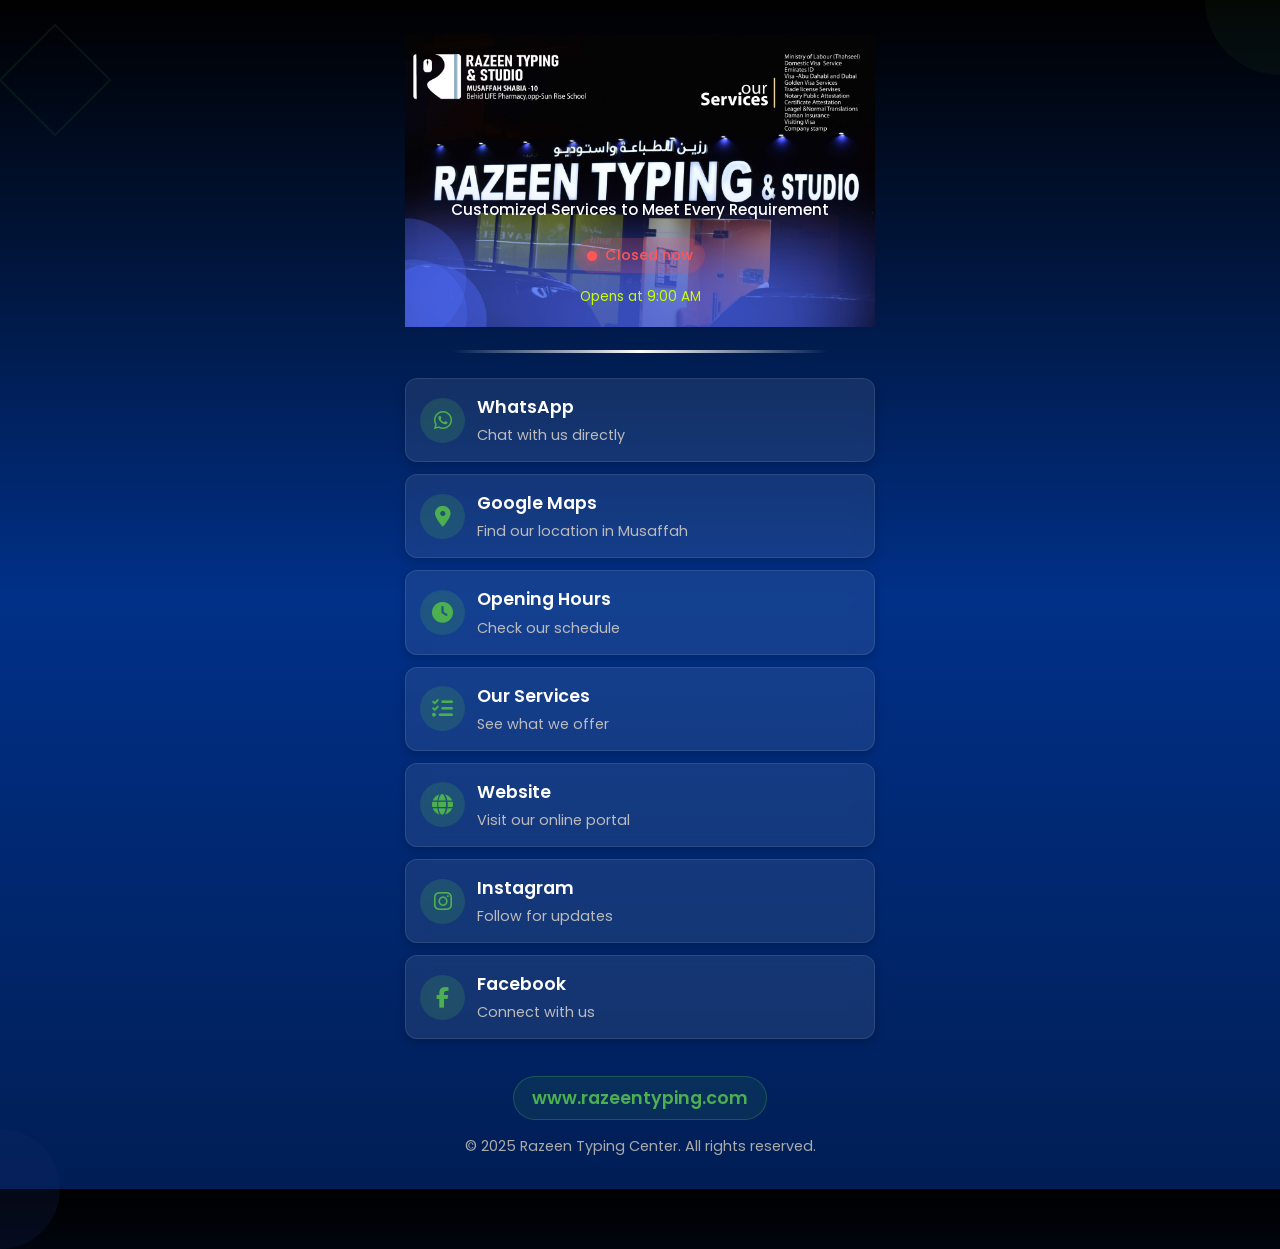
<file: razeen_mobile.html>
<!DOCTYPE html>
<html lang="en">
<head>
    <meta charset="UTF-8">
    <meta name="viewport" content="width=device-width, initial-scale=1.0">
    <title>Razeen Typing & Studio - Musaffah ME 10, Abu Dhabi</title>
    <link rel="stylesheet" href="https://cdnjs.cloudflare.com/ajax/libs/font-awesome/6.4.0/css/all.min.css">
    <link href="https://fonts.googleapis.com/css2?family=Poppins:wght@400;500;600;700&family=Roboto:wght@300;400;500&display=swap" rel="stylesheet">
    <style>
        * {
            margin: 0;
            padding: 0;
            box-sizing: border-box;
        }
        
        body {
            font-family: 'Poppins', sans-serif;
            background: linear-gradient(180deg, #000000, #003088,  #001e55);
            color: #fff;
            min-height: 100vh;
            display: flex;
            flex-direction: column;
            align-items: center;
            padding: 15px;
            line-height: 1.6;
            position: relative;
            overflow-x: hidden;
        }
        
        .container {
            max-width: 500px;
            width: 100%;
            text-align: center;
            padding: 15px;
            position: relative;
            z-index: 10;
            animation: fadeIn 0.8s ease-out;
        }
        
        @keyframes fadeIn {
            from { opacity: 0; transform: translateY(15px); }
            to { opacity: 1; transform: translateY(0); }
        }
        
        .header {
            position: relative;
            background-image: url('img1.jpg');
            background-size: contain;
            background-position: center;
            background-repeat: no-repeat;
            height: 300px;
            overflow: hidden;
            padding: 20px 0;
        }

        .logo {
            margin: 15px 0;
            margin-top: 105px;
            text-align: center;
            position: relative;
            animation: scaleUp 0.6s 0.3s both;
        }
        
        @keyframes scaleUp {
            from { transform: scale(0.95); opacity: 0; }
            to { transform: scale(1); opacity: 1; }
        }
        
        .logo h1 {
            font-size: clamp(1.8rem, 7vw, 2.8rem);
            font-weight: 700;
            letter-spacing: 1px;
            margin-bottom: 8px;
            text-shadow: 0 2px 4px rgba(0,0,0,0.3);
            background: linear-gradient(to right, #ffffff, #ffffff);
            -webkit-background-clip: text;
            -webkit-text-fill-color: transparent;
        }
        
        .logo p {
            font-size: clamp(0.95rem, 3.5vw, 1.1rem);
            font-weight: 500;
            color: #e0e0e0;
            max-width: 100%;
            margin: 0 auto;
            line-height: 1.5;
            padding: 0 10px;
        }
        
        .tagline {
            /* background: rgba(76, 175, 80, 0.2); */
            margin-top: 35px;
            padding: 8px 15px;
            border-radius: 50px;
            /* margin: 12px auto; */
            display: inline-block;
            font-weight: 500;
            font-size: clamp(0.85rem, 3.2vw, 0.95rem);
            /* border: 1px solid rgba(7, 126, 46, 0.4); */
        }
        
        .location {
            color: #FFD700;
            font-weight: 600;
            margin-top: 5px;
            font-size: clamp(0.9rem, 3.5vw, 1.05rem);
        }
        
        .divider {
            height: 3px;
            background: linear-gradient(to right, transparent, #ffffff, transparent);
            margin: 20px auto;
            width: 80%;
            border-radius: 2px;
            animation: grow 0.8s 0.4s both;
        }
        
        @keyframes grow {
            from { width: 0; opacity: 0; }
            to { width: 80%; opacity: 1; }
        }
        
        .links-container {
            margin: 25px 0;
            display: grid;
            grid-template-columns: 1fr;
            gap: 12px;
        }
        
        .link-card {
            background: rgba(255, 255, 255, 0.08);
            backdrop-filter: blur(10px);
            border: 1px solid rgba(255, 255, 255, 0.1);
            border-radius: 12px;
            padding: 14px;
            display: flex;
            align-items: center;
            transition: all 0.3s ease;
            cursor: pointer;
            box-shadow: 0 3px 10px rgba(0,0,0,0.2);
            animation: slideIn 0.5s forwards;
            opacity: 0;
            transform: translateX(-20px);
        }
        
        @keyframes slideIn {
            to { opacity: 1; transform: translateX(0); }
        }
        
        .link-card:nth-child(1) { animation-delay: 0.4s; }
        .link-card:nth-child(2) { animation-delay: 0.5s; }
        .link-card:nth-child(3) { animation-delay: 0.6s; }
        .link-card:nth-child(4) { animation-delay: 0.7s; }
        .link-card:nth-child(5) { animation-delay: 0.8s; }
        .link-card:nth-child(6) { animation-delay: 0.9s; }
        .link-card:nth-child(7) { animation-delay: 1.0s; }
        
        .link-card:hover {
            transform: translateY(-3px);
            background: rgba(76, 175, 80, 0.15);
            border-color: rgba(76, 175, 80, 0.3);
        }
        
        .link-icon {
            width: 45px;
            height: 45px;
            background: rgba(76, 175, 80, 0.2);
            border-radius: 50%;
            display: flex;
            align-items: center;
            justify-content: center;
            margin-right: 12px;
            font-size: 1.3rem;
            color: #4CAF50;
            flex-shrink: 0;
        }
        
        .link-text {
            flex: 1;
            text-align: left;
        }
        
        .link-text h3 {
            font-size: clamp(1rem, 4vw, 1.1rem);
            font-weight: 600;
            margin-bottom: 3px;
        }
        
        .link-text p {
            font-size: clamp(0.8rem, 3.2vw, 0.9rem);
            color: #bbb;
        }
        
        .footer {
            margin-top: 25px;
            text-align: center;
            color: #aaa;
            font-size: clamp(0.8rem, 3.2vw, 0.9rem);
            animation: fadeIn 1s 1.2s both;
        }
        
        .website-link {
            display: inline-block;
            margin-top: 12px;
            color: #4CAF50;
            text-decoration: none;
            font-weight: 600;
            font-size: clamp(1rem, 4vw, 1.1rem);
            padding: 7px 18px;
            border-radius: 50px;
            background: rgba(76, 175, 80, 0.1);
            border: 1px solid rgba(76, 175, 80, 0.3);
            transition: all 0.3s ease;
        }
        
        .website-link:hover {
            background: rgba(76, 175, 80, 0.2);
            transform: scale(1.05);
        }
        
        .mobile-note {
            background: rgba(255,255,255,0.1);
            padding: 10px 15px;
            border-radius: 10px;
            margin-top: 18px;
            font-size: clamp(0.8rem, 3.2vw, 0.9rem);
            color: #ddd;
            display: flex;
            align-items: center;
            justify-content: center;
            gap: 8px;
            animation: fadeIn 0.8s 1.1s both;
        }
        
        /* Modal Styles */
        .modal {
            display: none;
            position: fixed;
            top: 0;
            left: 0;
            width: 100%;
            height: 100%;
            background: rgba(0, 0, 0, 0.85);
            z-index: 1000;
            justify-content: center;
            align-items: center;
            backdrop-filter: blur(5px);
        }
        
        .modal-content {
            background: linear-gradient(135deg, #1e3c72, #2a5298);
            border-radius: 18px;
            width: 90%;
            max-width: 500px;
            box-shadow: 0 8px 25px rgba(0, 0, 0, 0.5);
            position: relative;
            overflow: hidden;
            border: 1px solid rgba(76, 175, 80, 0.3);
            animation: modalIn 0.4s cubic-bezier(0.175, 0.885, 0.32, 1.275) forwards;
            transform: scale(0.9);
            opacity: 0;
            margin: 15px;
        }
        
        @keyframes modalIn {
            to { transform: scale(1); opacity: 1; }
        }
        
        .modal-header {
            padding: 18px;
            background: rgba(0, 0, 0, 0.2);
            text-align: center;
            position: relative;
        }
        
        .modal-header h2 {
            font-size: clamp(1.4rem, 5vw, 1.8rem);
            color: #4CAF50;
            font-weight: 700;
        }
        
        .close-modal {
            position: absolute;
            top: 12px;
            right: 18px;
            font-size: 1.8rem;
            color: #fff;
            cursor: pointer;
            transition: all 0.3s ease;
            width: 36px;
            height: 36px;
            display: flex;
            align-items: center;
            justify-content: center;
            border-radius: 50%;
        }
        
        .close-modal:hover {
            color: #ff4d4d;
            background: rgba(255, 255, 255, 0.1);
            transform: rotate(90deg);
        }
        
        .modal-body {
            padding: 20px;
            overflow-y: auto;
            max-height: 60vh;
        }
        
        .timetable {
            width: 100%;
            border-collapse: collapse;
            font-family: 'Roboto', sans-serif;
        }
        
        .timetable th {
            background: rgba(76, 175, 80, 0.2);
            padding: 12px;
            text-align: left;
            font-weight: 600;
            color: #4CAF50;
            border-bottom: 1px solid rgba(255, 255, 255, 0.1);
            font-size: clamp(0.9rem, 3.5vw, 1rem);
        }
        
        .timetable td {
            padding: 12px;
            border-bottom: 1px solid rgba(255, 255, 255, 0.05);
            font-size: clamp(0.85rem, 3.5vw, 0.95rem);
        }
        
        .timetable tr:nth-child(even) {
            background: rgba(255, 255, 255, 0.03);
        }
        
        .timetable tr:last-child td {
            border-bottom: none;
        }
        
        .timetable tr:hover {
            background: rgba(76, 175, 80, 0.1);
        }
        
        .today {
            background: rgba(76, 175, 80, 0.15) !important;
            color: #4CAF50;
            font-weight: 500;
        }
        
        /* Mobile Navigation */
        .mobile-nav {
            display: none;
            position: fixed;
            bottom: 0;
            left: 0;
            width: 100%;
            background: rgba(26, 42, 108, 0.95);
            z-index: 100;
            padding: 10px;
            border-top: 1px solid rgba(76, 175, 80, 0.3);
        }
        
        .nav-buttons {
            display: flex;
            justify-content: space-around;
        }
        
        .nav-btn {
            display: flex;
            flex-direction: column;
            align-items: center;
            color: #fff;
            text-decoration: none;
            font-size: 0.8rem;
            padding: 8px;
            border-radius: 8px;
            transition: all 0.3s ease;
        }
        
        .nav-btn i {
            font-size: 1.2rem;
            margin-bottom: 4px;
            color: #4CAF50;
        }
        
        .nav-btn.active {
            background: rgba(76, 175, 80, 0.2);
        }
        
        .nav-btn:hover {
            background: rgba(76, 175, 80, 0.15);
        }
        
        /* Responsive design */
        @media (max-width: 480px) {
            .container {
                padding: 12px;
            }
            
            .link-card {
                padding: 12px;
            }
            
            .link-icon {
                width: 40px;
                height: 40px;
                font-size: 1.2rem;
                margin-right: 10px;
            }
            
            .modal-body {
                padding: 15px;
            }
            
            .timetable th, 
            .timetable td {
                padding: 10px;
            }
            
            /* Show mobile navigation */
            .mobile-nav {
                display: block;
            }
            
            /* Adjust decorative elements for mobile */
            .circle, .circle-2, .square {
                display: none;
            }
        }
        
        @media (max-width: 360px) {
            .link-icon {
                width: 36px;
                height: 36px;
                font-size: 1.1rem;
            }
            
            .link-text h3 {
                font-size: 0.95rem;
            }
            
            .link-text p {
                font-size: 0.8rem;
            }
            
            .timetable th, 
            .timetable td {
                padding: 8px;
                font-size: 0.85rem;
            }
            
            .modal-header h2 {
                font-size: 1.3rem;
            }
        }
        
        /* Decorative Elements */
        .decoration {
            position: absolute;
            z-index: 1;
            animation: float 6s infinite ease-in-out;
        }
        
        @keyframes float {
            0%, 100% { transform: translateY(0); }
            50% { transform: translateY(-15px); }
        }
        
        .circle {
            width: 150px;
            height: 150px;
            border-radius: 50%;
            background: rgba(76, 175, 80, 0.05);
            position: absolute;
            top: -75px;
            right: -75px;
            animation-delay: 1s;
        }
        
        .circle-2 {
            width: 120px;
            height: 120px;
            border-radius: 50%;
            background: rgba(26, 42, 108, 0.2);
            position: absolute;
            bottom: -60px;
            left: -60px;
        }
        
        .square {
            width: 80px;
            height: 80px;
            border: 2px solid rgba(76, 175, 80, 0.1);
            position: absolute;
            top: 40px;
            left: 15px;
            transform: rotate(45deg);
            animation-delay: 2s;
        }
        
        /* Timetable Page */
        .timetable-page {
            display: none;
            width: 100%;
            max-width: 600px;
            padding: 20px;
        }
        
        .timetable-page h2 {
            font-size: clamp(1.6rem, 6vw, 2rem);
            color: #4CAF50;
            margin-bottom: 20px;
            text-align: center;
        }
        
        /* Services Page */
        .services-page {
            display: none;
            width: 100%;
            max-width: 600px;
            padding: 20px;
        }
        
        .services-page h2 {
            font-size: clamp(1.6rem, 6vw, 2rem);
            color: #4CAF50;
            margin-bottom: 25px;
            text-align: center;
        }
        
        .service-list {
            display: grid;
            grid-template-columns: repeat(auto-fill, minmax(250px, 1fr));
            gap: 15px;
        }
        
        .service-card {
            background: rgba(255, 255, 255, 0.08);
            border-radius: 12px;
            padding: 20px;
            text-align: center;
            transition: all 0.3s ease;
            border: 1px solid rgba(255, 255, 255, 0.1);
            cursor: pointer;
        }
        
        .service-card:hover {
            transform: translateY(-5px);
            background: rgba(76, 175, 80, 0.15);
            box-shadow: 0 5px 15px rgba(0,0,0,0.2);
        }
        
        .service-icon {
            font-size: 2.5rem;
            color: #4CAF50;
            margin-bottom: 15px;
        }
        
        .service-card h3 {
            font-size: 1.1rem;
            margin-bottom: 10px;
            color: #FFD700;
        }
        
        .service-card p {
            font-size: 0.9rem;
            color: #bbb;
        }
        
        .back-btn {
            position: absolute;
            top: 20px;
            left: 20px;
            color: #4CAF50;
            font-size: 1.5rem;
            cursor: pointer;
            background: rgba(76, 175, 80, 0.1);
            width: 40px;
            height: 40px;
            border-radius: 50%;
            display: flex;
            align-items: center;
            justify-content: center;
            z-index: 20;
        }
        
        /* Service Detail Modal */
        .service-detail-modal {
            display: none;
        }
        
        .service-modal-content {
            background: linear-gradient(135deg, #1a2a6c, #2a5298);
            border-radius: 18px;
            width: 90%;
            max-width: 500px;
            box-shadow: 0 8px 25px rgba(0, 0, 0, 0.5);
            position: relative;
            overflow: hidden;
            border: 1px solid rgba(76, 175, 80, 0.3);
            animation: modalIn 0.4s cubic-bezier(0.175, 0.885, 0.32, 1.275) forwards;
            transform: scale(0.9);
            opacity: 0;
            margin: 15px;
        }
        
        .service-modal-header {
            padding: 20px 20px 15px;
            text-align: center;
            position: relative;
            background: rgba(0, 0, 0, 0.2);
        }
        
        .service-modal-icon {
            font-size: 2.5rem;
            color: #4CAF50;
            margin-bottom: 15px;
        }
        
        .service-modal-header h2 {
            font-size: clamp(1.5rem, 5vw, 1.8rem);
            color: #FFD700;
            font-weight: 700;
            margin-bottom: 10px;
        }
        
        .service-modal-body {
            padding: 20px;
            overflow-y: auto;
            max-height: 60vh;
        }
        
        .service-description {
            font-size: 1rem;
            line-height: 1.6;
            margin-bottom: 20px;
            color: #e0e0e0;
        }
        
        .service-features {
            margin-top: 20px;
        }
        
        .service-features h4 {
            font-size: 1.1rem;
            color: #4CAF50;
            margin-bottom: 10px;
            display: flex;
            align-items: center;
            gap: 8px;
        }
        
        .service-features ul {
            padding-left: 25px;
        }
        
        .service-features li {
            margin-bottom: 8px;
            font-size: 0.95rem;
            color: #ccc;
            position: relative;
        }
        
        .service-features li::before {
            content: "✓";
            color: #4CAF50;
            font-weight: bold;
            position: absolute;
            left: -20px;
        }
        
        .service-contact {
            background: rgba(255, 255, 255, 0.05);
            border-radius: 10px;
            padding: 15px;
            margin-top: 20px;
            text-align: center;
            border-left: 3px solid #4CAF50;
        }
        
        .service-contact p {
            margin-bottom: 10px;
        }
        
        .whatsapp-btn {
            display: inline-flex;
            align-items: center;
            gap: 8px;
            background: rgba(76, 175, 80, 0.2);
            color: white;
            padding: 10px 20px;
            border-radius: 50px;
            text-decoration: none;
            margin-top: 10px;
            border: 1px solid rgba(76, 175, 80, 0.4);
            transition: all 0.3s ease;
        }
        
        .whatsapp-btn:hover {
            background: rgba(76, 175, 80, 0.3);
            transform: scale(1.05);
        }
        
        /* Responsive table for mobile */
        @media (max-width: 768px) {
            .timetable {
                display: block;
                overflow-x: auto;
            }
            
            .service-list {
                grid-template-columns: 1fr;
            }
        }
        
        /* Opening status indicator */
        .status-indicator {
            display: inline-flex;
            align-items: center;
            gap: 8px;
            padding: 6px 12px;
            border-radius: 20px;
            font-weight: 500;
            margin: 8px 0;
            font-size: 0.9rem;
            background: rgba(0,0,0,0.3);
        }
        
        /* .open-status {
            background: rgb(255, 230, 3);
            color: #000000;
            
        } */
        
        .open-status {
    background: rgb(255, 230, 3);
    color: #000000;
    font-weight: bold;
    padding: 8px 16px;
    border-radius: 6px;
    display: inline-block;
    animation: pulse 1.5s infinite;
}

@keyframes pulse {
    0% {
        box-shadow: 0 0 0 0 rgba(255, 230, 3, 0.7);
    }
    70% {
        box-shadow: 0 0 0 10px rgba(255, 230, 3, 0);
    }
    100% {
        box-shadow: 0 0 0 0 rgba(255, 230, 3, 0);
    }
}

        .closed-status {
            background: rgba(255, 87, 87, 0.2);
            color: #ff5757;
        }
        
        .status-dot {
            width: 10px;
            height: 10px;
            border-radius: 50%;
            display: inline-block;
        }
        
        .open-dot {
            background: #4CAF50;
            box-shadow: 0 0 8px rgba(76, 175, 80, 0.7);
        }
        
        .closed-dot {
            background: #ff5757;
            box-shadow: 0 0 8px rgba(255, 87, 87, 0.7);
        }
        
        .status-message {
            font-size: 0.85rem;
            margin-top: 5px;
            color: #c8ff00;
        }

        /* Timetable status bar */
        .timetable-status-bar {
            background: rgba(255, 255, 255, 0.1);
            border-radius: 12px;
            padding: 15px;
            margin-bottom: 20px;
            text-align: center;
            border-left: 4px solid #4CAF50;
        }
        
        .timetable-status-bar.closed {
            border-left-color: #ff5757;
        }
        
        .timetable-status-bar h3 {
            display: flex;
            align-items: center;
            justify-content: center;
            gap: 10px;
            font-size: 1.1rem;
            margin-bottom: 8px;
        }
    </style>
</head>
<body>
    <!-- Decorative Background Elements -->
    <div class="decoration circle"></div>
    <div class="decoration circle-2"></div>
    <div class="decoration square"></div>
    
    <!-- Home Page -->
    <div id="homePage" class="container">
        <div class="header">
            <div class="logo">
                <!-- <h1>RAZEEN  <br /> TYPING & STUDIO</h1> -->
                <!-- <div class="location">Musaffah ME 10, Abu Dhabi, UAE</div> -->
                <div class="tagline">Customized Services to Meet Every Requirement</div>
                
                <!-- Status indicator -->
                <div id="statusIndicator" class="status-indicator open-status">
                    <span class="status-dot open-dot"></span>
                    <span>Open now</span>
                </div>
                <div id="statusMessage" class="status-message">Closes at 9:30 PM today</div>
            </div>
        </div>
        
        <div class="divider"></div>
        
        <div class="links-container">
            <!-- WhatsApp -->
            <div class="link-card" onclick="window.open('https://wa.me/971559676488?text=Hello!', '_blank')">
                <div class="link-icon">
                    <i class="fab fa-whatsapp"></i>
                </div>
                <div class="link-text">
                    <h3>WhatsApp</h3>
                    <p>Chat with us directly</p>
                </div>
            </div>

            <!-- Google Maps -->
            <div class="link-card" onclick="window.open('https://www.google.com/maps/@24.3373399,54.5315774,17z?entry=ttu&g_ep=EgoyMDI1MDcxNi4wIKXMDSoASAFQAw%3D%3D', '_blank')">
                <div class="link-icon">
                    <i class="fas fa-map-marker-alt"></i>
                </div>
                <div class="link-text">
                    <h3>Google Maps</h3>
                    <p>Find our location in Musaffah</p>
                </div>
            </div>
            
            <!-- Timetable -->
            <div class="link-card" onclick="showTimetablePage()">
                <div class="link-icon">
                    <i class="fas fa-clock"></i>
                </div>
                <div class="link-text">
                    <h3>Opening Hours</h3>
                    <p>Check our schedule</p>
                </div>
            </div>
            
            <!-- Services -->
            <div class="link-card" onclick="showServicesPage()">
                <div class="link-icon">
                    <i class="fas fa-list-check"></i>
                </div>
                <div class="link-text">
                    <h3>Our Services</h3>
                    <p>See what we offer</p>
                </div>
            </div>
            
            <!-- Website -->
            <div class="link-card" onclick="window.open('https://razeentyping.com', '_blank')">
                <div class="link-icon">
                    <i class="fas fa-globe"></i>
                </div>
                <div class="link-text">
                    <h3>Website</h3>
                    <p>Visit our online portal</p>
                </div>
            </div>

            <!-- Instagram -->
            <div class="link-card" onclick="window.open('https://l.instagram.com/?u=https%3A%2F%2Fwww.instagram.com%2Frazeentyping%3Figsh%3DMWhmeWExY28yanNhaQ%253D%253D%26fbclid%3DPAZXh0bgNhZW0CMTEAAaeM5k2GYHpEc92yd8jd7Zm2Ojq7uNremkkIoeddGIhr4UfbK5JSdTgEA5Q2yA_aem_mcagTCnfo_KmtBDowjoyzg&e=AT0Oe0PNzTslnQdLEHTdNnlP25Ehd1t7TyqOBqqb8PIKT1d5Qo4bvk1Woz1P3zWy2LPe8F2gQNBdGqaf7PmroGMuxttTaIJmM_QketKx_YyPcwMg9Zm83h4', '_blank')">
                <div class="link-icon">
                    <i class="fab fa-instagram"></i>
                </div>
                <div class="link-text">
                    <h3>Instagram</h3>
                    <p>Follow for updates</p>
                </div>
            </div>

            <!-- Facebook -->
            <div class="link-card" onclick="window.open('https://www.facebook.com/profile.php?id=61578635430947', '_blank')">
                <div class="link-icon">
                    <i class="fab fa-facebook-f"></i>
                </div>
                <div class="link-text">
                    <h3>Facebook</h3>
                    <p>Connect with us</p>
                </div>
            </div>
        </div>
        
        <div class="footer">
            <a href="https://razeentyping.com" class="website-link">www.razeentyping.com</a>
            <p style="margin-top: 15px;">© 2025 Razeen Typing Center. All rights reserved.</p>
        </div>
    </div>
    
    <!-- Timetable Page -->
    <div id="timetablePage" class="timetable-page">
        <div class="back-btn" onclick="showHomePage()">
            <i class="fas fa-arrow-left"></i>
        </div>
        <h2>Opening Hours</h2>
        
        <!-- Status bar for timetable page -->
        <div id="timetableStatusBar" class="timetable-status-bar">
            <h3>
                <span class="status-dot open-dot"></span>
                <span>Open now</span>
            </h3>
            <p>Closes at 9:30 PM today</p>
        </div>
        
        <table class="timetable">
            <thead>
                <tr>
                    <th>Day</th>
                    <th>Hours</th>
                </tr>
            </thead>
            <tbody>
                <tr>
                    <td>Monday</td>
                    <td>9 AM–2 PM, 4:30–9:30 PM</td>
                </tr>
                <tr>
                    <td>Tuesday</td>
                    <td>9 AM–2 PM, 4:30–9:30 PM</td>
                </tr>
                <tr>
                    <td>Wednesday</td>
                    <td>9 AM–2 PM, 4:30–9:30 PM</td>
                </tr>
                <tr>
                    <td>Thursday</td>
                    <td>9 AM–2 PM, 4:30–9:30 PM</td>
                </tr>
                <tr>
                    <td>Friday</td>
                    <td>9 AM–12 PM, 4:30–9:30 PM</td>
                </tr>
                <tr>
                    <td>Saturday</td>
                    <td>9 AM–2 PM, 4:30–9:30 PM</td>
                </tr>
                <tr class="today">
                    <td>Sunday</td>
                    <td>Closed</td>
                </tr>
            </tbody>
        </table>
    </div>
    
    <!-- Services Page -->
    <div id="servicesPage" class="services-page">
        <div class="back-btn" onclick="showHomePage()">
            <i class="fas fa-arrow-left"></i>
        </div>
        <h2>Our Services</h2>
        <div class="service-list">
            <div class="service-card" onclick="showServiceDetail(0)">
                <div class="service-icon">
                    <i class="fas fa-passport"></i>
                </div>
                <h3>Ministry of Labour</h3>
                <p>All Ministry of Labour services</p>
            </div>
            
            <div class="service-card" onclick="showServiceDetail(1)">
                <div class="service-icon">
                    <i class="fas fa-users"></i>
                </div>
                <h3>Family Visa Typing</h3>
                <p>Family visa processing assistance</p>
            </div>
            
            <div class="service-card" onclick="showServiceDetail(2)">
                <div class="service-icon">
                    <i class="fas fa-id-card"></i>
                </div>
                <h3>Emirates ID</h3>
                <p>Emirates ID application & renewal</p>
            </div>
            
            <div class="service-card" onclick="showServiceDetail(3)">
                <div class="service-icon">
                    <i class="fas fa-building"></i>
                </div>
                <h3>Tasheel Services</h3>
                <p>Government service center assistance</p>
            </div>
            
            <div class="service-card" onclick="showServiceDetail(4)">
                <div class="service-icon">
                    <i class="fas fa-file-alt"></i>
                </div>
                <h3>CICPA Pass Typing</h3>
                <p>Security pass typing</p>
            </div>
            
            <div class="service-card" onclick="showServiceDetail(5)">
                <div class="service-icon">
                    <i class="fas fa-globe"></i>
                </div>
                <h3>Online Visa (E-Channel)</h3>
                <p>Online visa processing services</p>
            </div>
            
            <div class="service-card" onclick="showServiceDetail(6)">
                <div class="service-icon">
                    <i class="fas fa-language"></i>
                </div>
                <h3>Legal & Normal Translations</h3>
                <p>Professional translation services</p>
            </div>
            
            <div class="service-card" onclick="showServiceDetail(7)">
                <div class="service-icon">
                    <i class="fas fa-certificate"></i>
                </div>
                <h3>Certificate Attestations</h3>
                <p>Marriage, Birth & Education certificates</p>
            </div>
            
            <div class="service-card" onclick="showServiceDetail(8)">
                <div class="service-icon">
                    <i class="fas fa-file-contract"></i>
                </div>
                <h3>Trade License</h3>
                <p>New / Renewal / Amendment</p>
            </div>
            
            <div class="service-card" onclick="showServiceDetail(9)">
                <div class="service-icon">
                    <i class="fas fa-envelope"></i>
                </div>
                <h3>Letters Typing</h3>
                <p>Arabic & English official letters</p>
            </div>
            
            <div class="service-card" onclick="showServiceDetail(10)">
                <div class="service-icon">
                    <i class="fas fa-car"></i>
                </div>
                <h3>Traffic Department</h3>
                <p>Mulkia, Driving License, Permits</p>
            </div>
            
            <div class="service-card" onclick="showServiceDetail(11)">
                <div class="service-icon">
                    <i class="fas fa-heartbeat"></i>
                </div>
                <h3>Daman Insurance</h3>
                <p>Company, Family, Domestic, Aounak</p>
            </div>
            
            <div class="service-card" onclick="showServiceDetail(12)">
                <div class="service-icon">
                    <i class="fas fa-gavel"></i>
                </div>
                <h3>Case Registration</h3>
                <p> moi case filing assistance</p>
            </div>
            
            <div class="service-card" onclick="showServiceDetail(13)">
                <div class="service-icon">
                    <i class="fas fa-handshake"></i>
                </div>
                <h3>Wakala (POA)</h3>
                <p>Power of Attorney services</p>
            </div>
            
            <div class="service-card" onclick="showServiceDetail(14)">
                <div class="service-icon">
                    <i class="fas fa-fire-extinguisher"></i>
                </div>
                <h3>Civil Defense</h3>
                <p>Company, Vehicle, Hasantuk</p>
            </div>
            
            <div class="service-card" onclick="showServiceDetail(15)">
                <div class="service-icon">
                    <i class="fas fa-laptop"></i>
                </div>
                <h3>Tamm Services</h3>
                <p>Government digital services</p>
            </div>
        </div>
    </div>
    
    <!-- Service Detail Modal -->
    <div id="serviceModal" class="modal service-detail-modal">
        <div class="service-modal-content">
            <div class="service-modal-header">
                <div class="service-modal-icon" id="modalIcon"></div>
                <h2 id="modalTitle">Service Title</h2>
            </div>
            <div class="service-modal-body">
                <div class="service-description" id="modalDescription">
                    Detailed service description will appear here.
                </div>
                
                <div class="service-features">
                    <h4><i class="fas fa-check-circle"></i> Key Features</h4>
                    <ul id="modalFeatures">
                        <!-- Features will be added here -->
                    </ul>
                </div>
                
                <div class="service-contact">
                    <p>Need this service? Contact us now!</p>
                    <a href="https://wa.me/971559676488?text=Hi%20Razeen%20Typing!" class="whatsapp-btn" target="_blank">
                        <i class="fab fa-whatsapp"></i> Chat on WhatsApp
                    </a>
                </div>
            </div>
            <div class="close-modal" onclick="closeServiceModal()">
                <i class="fas fa-times"></i>
            </div>
        </div>
    </div>
    
    <!-- Mobile Navigation -->
    <div class="mobile-nav">
        <div class="nav-buttons">
            <a class="nav-btn active" onclick="showHomePage()">
                <i class="fas fa-home"></i>
                <span>Home</span>
            </a>
            <a class="nav-btn" onclick="showServicesPage()">
                <i class="fas fa-list-check"></i>
                <span>Services</span>
            </a>
            <a class="nav-btn" onclick="showTimetablePage()">
                <i class="fas fa-clock"></i>
                <span>Hours</span>
            </a>
            <a class="nav-btn" onclick="window.open('https://wa.me/971559676488?text=Hi%20Razeen%20Typing!', '_blank')">
                <i class="fab fa-whatsapp"></i>
                <span>Chat</span>
            </a>
        </div>
    </div>
    
    <script>
        // Service details data
        const serviceDetails = [
            {
                title: "Ministry of Labour",
                icon: "fas fa-passport",
                description: "Comprehensive assistance with all Ministry of Labour services including work permits, labor contracts, employment visas, and labor card services. Our experts ensure compliance with UAE labor regulations for seamless processing.",
                features: [
                    "Work permit processing",
                    "Labor contract typing",
                    "Tawjeeh Class",
                    "Labor card issuance and renewal",
                    "Labor card cancellation",
                    
                ]
            },
            {
                title: "Family Visa Typing",
                icon: "fas fa-users",
                description: "Complete family visa processing assistance including application preparation, document collection, Emirates ID processing. We handle all formalities for spouse, children, and dependent visas.",
                features: [
                    "Family visa application preparation",
                    "Document collection and verification",
                    "Emirates ID processing",
                    "Visa stamping assistance",
                    "Status tracking services",
                    "Residency permit renewal"
                ]
            },
            {
                title: "Emirates ID",
                icon: "fas fa-id-card",
                description: "Professional assistance with Emirates ID applications, renewals, replacements, and modifications and delivery coordination.",
                features: [
                    "New Emirates ID applications",
                    "ID renewal services",
                    "Lost/damaged ID replacement",
                    "Delivery coordination",
                    "Status tracking"
                ]
            },
            {
                title: "Tasheel Services",
                icon: "fas fa-building",
                description: "Comprehensive support for all Tasheel (government service center)  labor services",
                features: [
                    
                    "new labor visa process ",
                    "Labor contract typing",
                    "Company updation",
                    "Other related works",
                    
                    
                ]
            },
            {
                title: "CICPA Pass Typing",
                icon: "fas fa-file-alt",
                description: "Professional typing services for CICPA (Critical Infrastructure and Coastal Protection Authority) security passes required for access to sensitive areas in Abu Dhabi.",
                features: [
                    "Cicpa regeistration",
                    "New pass application",
                    "Pass renewal services",
                    "Document verification",
                    "Photo capture services",
                    
                ]
            },
            {
                title: "Online Visa (E-Channel)",
                icon: "fas fa-globe",
                description: "Efficient online visa processing through the UAE government's E-Channel system. We handle all digital formalities for entry permits, visa status changes, and residency applications.",
                features: [
                    "Entry permit applications",
                    "Visa status change processing",
                    "Residency application filing",
                    "Application tracking"
                    
                ]
            },
            {
                title: "Legal & Normal Translations",
                icon: "fas fa-language",
                description: "Certified translation services for legal documents, personal certificates, and business documents between Arabic and English. Our translations are accepted by all UAE government authorities.",
                features: [
                    "Certified legal translations",
                    "Personal document translations",
                    "Business contract translations",
                    "Notarization services",
                   
                ]
            },
            {
                title: "Certificate Attestations",
                icon: "fas fa-certificate",
                description: "End-to-end attestation services for educational certificates, marriage certificates, birth certificates, and commercial documents.",
                features: [
                    "Educational certificate attestation",
                    "Marriage certificate attestation",
                    "Birth certificate attestation",
                    "Commercial document attestation",
                    "MOFA attestation"
                   
                ]
            },
            {
                title: "Trade License",
                icon: "fas fa-file-contract",
                description: "Comprehensive support for trade license services including new applications, renewals, modifications, and cancellation. We handle all documentation for commercial and professional licenses.",
                features: [
                    "New trade license applications",
                    "License renewal services",
                    "License amendment requests",
                    "License cancellation processing",
                    "Activity addition services",
                    "Partner modification assistance",
                    "Commercial name reservation"
                ]
            },
            {
                title: "Letters Typing",
                icon: "fas fa-envelope",
                description: "Professional typing of official correspondence in both Arabic and English. We prepare formal letters for government departments, private companies, and personal requirements.",
                features: [
                    "Government department letters",
                    "Employment-related letters",
                    "Personal declaration letters",
                    "Arabic and English versions",
                    "Mutual agreements"
                ]
            },
            {
                title: "Traffic Department",
                icon: "fas fa-car",
                description: "Complete assistance with all traffic department services including vehicle registration (mulkia), driving license applications, traffic fines payment, and vehicle ownership transfer.",
                features: [
                    "Vehicle registration (mulkia)",
                    "Driving license applications",
                    "Traffic fines payment",
                    "Vehicle ownership transfer",
                    "International driving permits",
                    "Driving file opening",
                    "Driving license renewal"
                ]
            },
            {
                title: "Daman Insurance",
                icon: "fas fa-heartbeat",
                description: "Insurance services through Daman, the UAE's leading health insurance provider. We assist with company plans, domestic worker insurance, and Aounak plans.",
                features: [
                    "Corporate health insurance",
                    "Family health insurance",
                    "Domestic worker insurance",
                    "Aounak insurance plans",
                    "Policy renewal services"
                  
                ]
            },
            {
                title: "Moi complaint Registration",
                icon: "fas fa-gavel",
                description: "Moi complaint Registration ",
                features: [
                    "Moi complaint registration"
                    
                ]
            },
            {
                title: "Wakala (POA)",
                icon: "fas fa-handshake",
                description: "Power of Attorney (Wakala) services including document preparation, notarization, and court registration. We handle both general and specific POAs for personal and business purposes.",
                features: [
                    "General Power of Attorney",
                    "Specific Power of Attorney",
                    "Notary public services",
                    "Court registration",
                    "Document translation",
                    "Vehicle transfer POA"
                    
                ]
            },
            {
                title: "Civil Defense",
                icon: "fas fa-fire-extinguisher",
                description: "Assistance with all Civil Defense requirements including company fire safety certificates, vehicle permits, and Hasantuk (home safety device) registration and renewal services.",
                features: [
                    "Company fire safety certificates",
                    "Vehicle fire safety permits",
                    "Hasantuk registration",
                    "Renewal services",
                    "Document preparation",
                    
                ]
            },
            {
                title: "Tamm Services",
                icon: "fas fa-laptop",
                description: "Support for Tamm, Abu Dhabi's government digital services platform. We assist with document requests, service applications, payment processing.",
                features: [
                    "Document request assistance",
                    "Payment processing",
                    "Status tracking"
                    
                ]
            }
        ];

        // Page navigation
        function showHomePage() {
            document.getElementById('homePage').style.display = 'block';
            document.getElementById('timetablePage').style.display = 'none';
            document.getElementById('servicesPage').style.display = 'none';
            document.querySelector('.nav-btn:nth-child(1)').classList.add('active');
            document.querySelector('.nav-btn:nth-child(2)').classList.remove('active');
            document.querySelector('.nav-btn:nth-child(3)').classList.remove('active');
            updateStatus(); // Update status when returning to home
        }
        
        function showTimetablePage() {
            document.getElementById('homePage').style.display = 'none';
            document.getElementById('timetablePage').style.display = 'block';
            document.getElementById('servicesPage').style.display = 'none';
            document.querySelector('.nav-btn:nth-child(1)').classList.remove('active');
            document.querySelector('.nav-btn:nth-child(2)').classList.remove('active');
            document.querySelector('.nav-btn:nth-child(3)').classList.add('active');
            updateStatus(); // Update status when opening timetable
        }
        
        function showServicesPage() {
            document.getElementById('homePage').style.display = 'none';
            document.getElementById('timetablePage').style.display = 'none';
            document.getElementById('servicesPage').style.display = 'block';
            document.querySelector('.nav-btn:nth-child(1)').classList.remove('active');
            document.querySelector('.nav-btn:nth-child(2)').classList.add('active');
            document.querySelector('.nav-btn:nth-child(3)').classList.remove('active');
        }
        
        // Show service detail modal
        function showServiceDetail(serviceId) {
            const service = serviceDetails[serviceId];
            const modal = document.getElementById('serviceModal');
            
            document.getElementById('modalTitle').textContent = service.title;
            document.getElementById('modalIcon').className = `service-modal-icon ${service.icon}`;
            document.getElementById('modalDescription').textContent = service.description;
            
            // Clear existing features
            const featuresList = document.getElementById('modalFeatures');
            featuresList.innerHTML = '';
            
            // Add new features
            service.features.forEach(feature => {
                const li = document.createElement('li');
                li.textContent = feature;
                featuresList.appendChild(li);
            });
            
            // Show the modal
            modal.style.display = 'flex';
        }
        
        // Close service detail modal
        function closeServiceModal() {
            document.getElementById('serviceModal').style.display = 'none';
        }
        
        // Close modal when clicking outside content
        window.onclick = function(event) {
            const modal = document.getElementById('serviceModal');
            if (event.target === modal) {
                closeServiceModal();
            }
        };

        // Add today class to current day
        const days = ['Sunday', 'Monday', 'Tuesday', 'Wednesday', 'Thursday', 'Friday', 'Saturday'];
        const today = new Date().getDay();
        const todayName = days[today];
        
        const tableRows = document.querySelectorAll('.timetable tbody tr');
        tableRows.forEach(row => {
            if (row.cells[0].textContent === todayName) {
                row.classList.add('today');
            }
        });
        
        // Simple animation for link cards
        document.querySelectorAll('.link-card').forEach(card => {
            card.addEventListener('click', function() {
                this.style.transform = 'scale(0.98)';
                setTimeout(() => {
                    this.style.transform = '';
                }, 200);
            });
        });
        
        // Add floating animation to decorative elements
        const decorations = document.querySelectorAll('.decoration');
        decorations.forEach((dec, index) => {
            dec.style.animationDelay = `${index * 0.5}s`;
        });
        
        // Business hours configuration (in UAE time UTC+4)
        const businessHours = {
            Monday: { sessions: [{ start: 9, end: 14 }, { start: 16.5, end: 21.5 }] },
            Tuesday: { sessions: [{ start: 9, end: 14 }, { start: 16.5, end: 21.5 }] },
            Wednesday: { sessions: [{ start: 9, end: 14 }, { start: 16.5, end: 21.5 }] },
            Thursday: { sessions: [{ start: 9, end: 14 }, { start: 16.5, end: 21.5 }] },
            Friday: { sessions: [{ start: 9, end: 12 }, { start: 16.5, end: 21.5 }] },
            Saturday: { sessions: [{ start: 9, end: 14 }, { start: 16.5, end: 21.5 }] },
            Sunday: { closed: true }
        };
        
        // Function to determine if business is open
        function isBusinessOpen() {
            const now = new Date();
            // Convert to UAE time (UTC+4)
            const uaeOffset = 4 * 60; // minutes
            const localOffset = now.getTimezoneOffset(); // in minutes
            const uaeTime = new Date(now.getTime() + (uaeOffset + localOffset) * 60000);
            
            const currentDay = days[uaeTime.getDay()];
            const currentHour = uaeTime.getHours() + uaeTime.getMinutes() / 60;
            
            // Check if today is Sunday
            if (businessHours[currentDay].closed) {
                return { 
                    isOpen: false, 
                    message: "Closed today", 
                    nextOpening: "Opens tomorrow at 9 AM"
                };
            }
            
            const sessions = businessHours[currentDay].sessions;
            let nextOpening = null;
            
            // Check current sessions
            for (const session of sessions) {
                if (currentHour >= session.start && currentHour < session.end) {
                    // Business is currently open
                    return { 
                        isOpen: true, 
                        message: `Open now • Closes at ${formatTime(session.end)}`,
                        nextClosing: session.end
                    };
                }
            }
            
            // Find next session today
            for (const session of sessions) {
                if (currentHour < session.start) {
                    nextOpening = session.start;
                    break;
                }
            }
            
            if (nextOpening) {
                return { 
                    isOpen: false, 
                    message: `Closed now • Opens at ${formatTime(nextOpening)}`,
                    nextOpening: nextOpening
                };
            }
            
            // Find next opening in future days
            for (let i = 1; i <= 7; i++) {
                const nextDayIndex = (uaeTime.getDay() + i) % 7;
                const nextDay = days[nextDayIndex];
                
                if (!businessHours[nextDay].closed) {
                    const nextSession = businessHours[nextDay].sessions[0];
                    return { 
                        isOpen: false, 
                        message: `Closed now • Opens ${i === 1 ? 'tomorrow' : nextDay} at ${formatTime(nextSession.start)}`,
                        nextOpening: nextSession.start
                    };
                }
            }
            
            return { 
                isOpen: false, 
                message: "Closed now", 
                nextOpening: "See opening hours"
            };
        }
        
        // Format time to 12-hour format with AM/PM
        function formatTime(time) {
            const hours = Math.floor(time);
            const minutes = Math.round((time - hours) * 60);
            const ampm = hours >= 12 ? 'PM' : 'AM';
            let displayHours = hours % 12;
            if (displayHours === 0) displayHours = 12;
            
            return `${displayHours}:${minutes.toString().padStart(2, '0')} ${ampm}`;
        }
        
        // Update the status display
        function updateStatus() {
            const statusInfo = isBusinessOpen();
            const statusIndicator = document.getElementById('statusIndicator');
            const statusMessage = document.getElementById('statusMessage');
            const timetableStatusBar = document.getElementById('timetableStatusBar');
            
            if (statusInfo.isOpen) {
                statusIndicator.className = "status-indicator open-status";
                statusIndicator.innerHTML = '<span class="status-dot open-dot"></span> Open now';
                statusMessage.textContent = `Closes at ${statusInfo.nextClosing ? formatTime(statusInfo.nextClosing) : '9:30 PM'} today`;
                
                if (timetableStatusBar) {
                    timetableStatusBar.className = "timetable-status-bar";
                    timetableStatusBar.innerHTML = `
                        <h3>
                            <span class="status-dot open-dot"></span>
                            <span>Open now</span>
                        </h3>
                        <p>Closes at ${statusInfo.nextClosing ? formatTime(statusInfo.nextClosing) : '9:30 PM'} today</p>
                    `;
                }
            } else {
                statusIndicator.className = "status-indicator closed-status";
                statusIndicator.innerHTML = '<span class="status-dot closed-dot"></span> Closed now';
                statusMessage.textContent = statusInfo.message.replace('Closed now • ', '');
                
                if (timetableStatusBar) {
                    timetableStatusBar.className = "timetable-status-bar closed";
                    timetableStatusBar.innerHTML = `
                        <h3>
                            <span class="status-dot closed-dot"></span>
                            <span>Closed now</span>
                        </h3>
                        <p>${statusInfo.message.replace('Closed now • ', '')}</p>
                    `;
                }
            }
        }
        
        // Initialize and update status every minute
        updateStatus();
        setInterval(updateStatus, 60000); // Update every minute
    </script>
</body>
</html>
</file>
